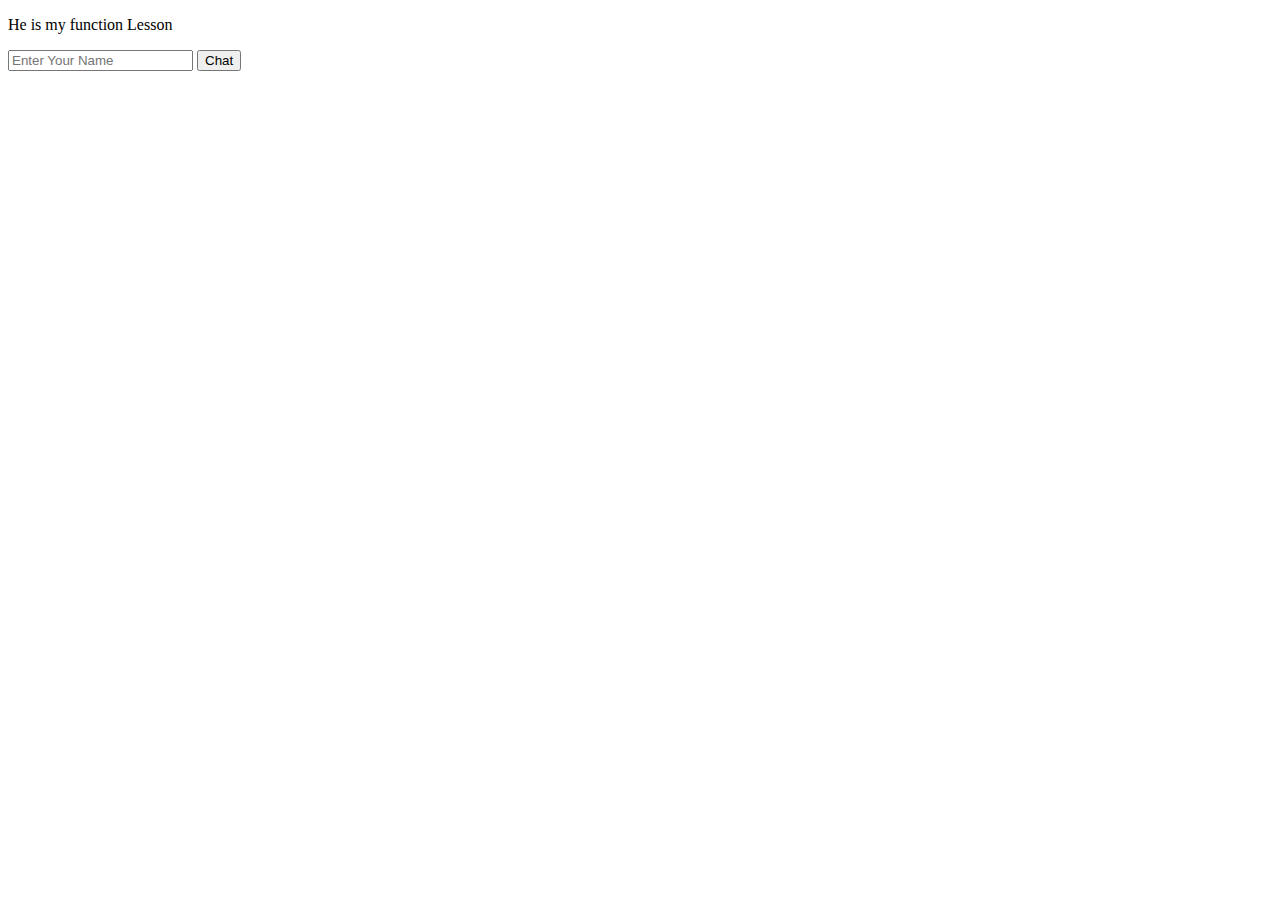
<file: index.html>
<!DOCTYPE html>
<html lang="en">
<head>
    <meta charset="UTF-8">
    <meta http-equiv="X-UA-Compatible" content="IE=edge">
    <meta name="viewport" content="width=device-width, initial-scale=1.0">
    <meta name="keywords" content="falafel,falalel,">
    <title>Document</title>
</head>
<body>
   
   
    <p>He is my function Lesson</p>
    <input type="" placeholder="Enter Your Name" id="name" value="">
    <button onclick="chatter()">Chat</button>
   
    <p id="result"></p>
    <p id="Hello"></p>
</body>
<script>
    
    function chatter()
    {
        if(document.getElementById('name').value =="what is your name?" ||
         document.getElementById('name').value =="what is your name" ||
          document.getElementById('name').value =="what is your name ?"
          || document.getElementById('name').value =="What is your name" )
        {
            document.getElementById('Hello').innerHTML = "my name is yousef" 
        }
        else if(document.getElementById('name').value =="How are You")
        {
            document.getElementById('Hello').innerHTML = "Fine thank you" 
        }
        else
        {
            document.getElementById('Hello').innerHTML = "I did not understand you" 
        }
        
    }

</script>
</html>
</file>
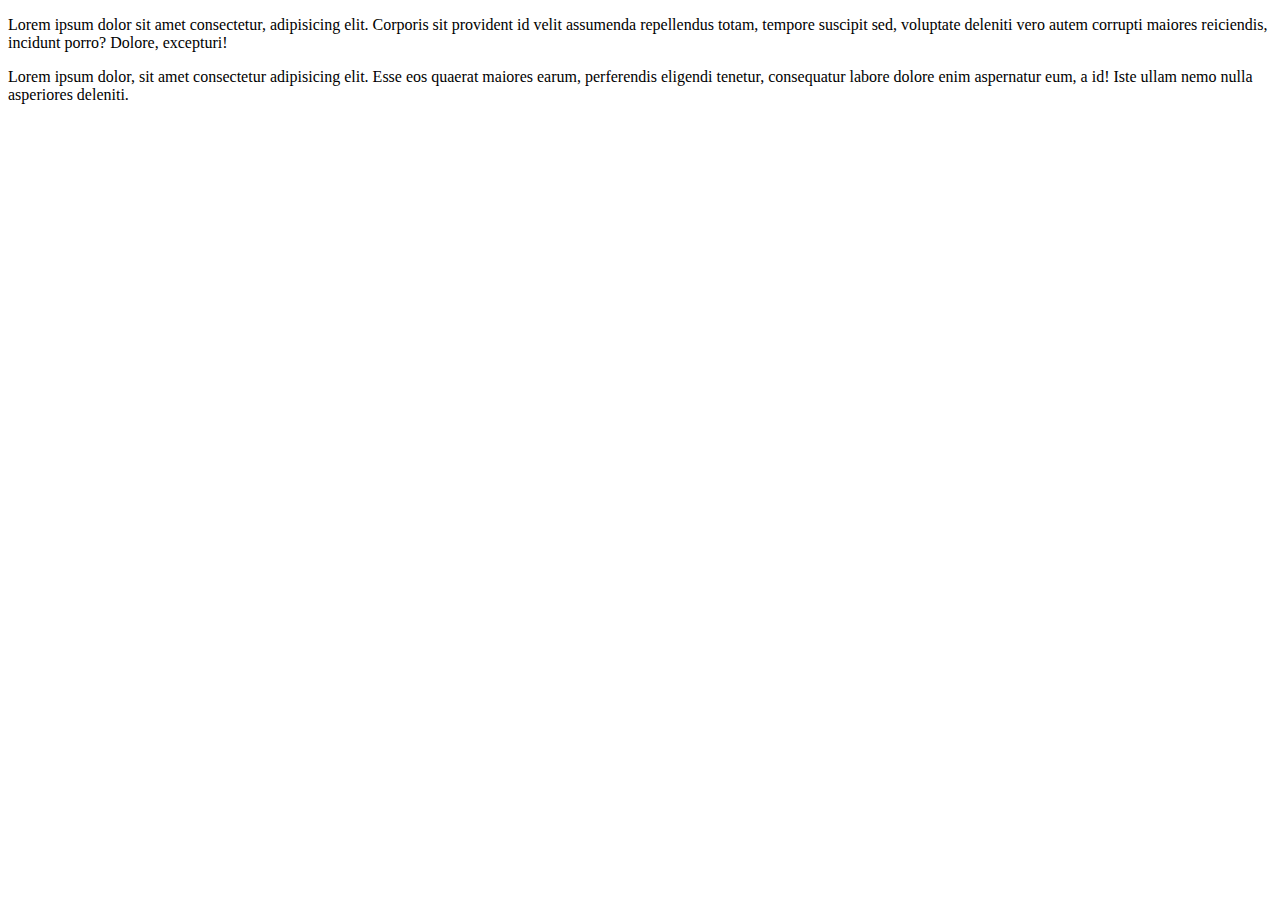
<file: ha1.html>
<!DOCTYPE html>
<html lang="en">
<head>
    <meta charset="UTF-8">
    <meta http-equiv="X-UA-Compatible" content="IE=edge">
    <meta name="viewport" content="width=device-width, initial-scale=1.0">
    <link rel="stylesheet" href="style.css">
    
    <title>HA1</title>
</head>
<body>
  <p>
    Lorem ipsum dolor sit amet consectetur, adipisicing elit. Corporis sit provident id velit assumenda repellendus totam, tempore suscipit sed, voluptate deleniti vero autem corrupti maiores reiciendis, incidunt porro? Dolore, excepturi!
  </p>  
  <p>
    Lorem ipsum dolor, sit amet consectetur adipisicing elit. Esse eos quaerat maiores earum, perferendis eligendi tenetur, consequatur labore dolore enim aspernatur eum, a id! Iste ullam nemo nulla asperiores deleniti.
  </p>
 
</body>

</html>
</file>
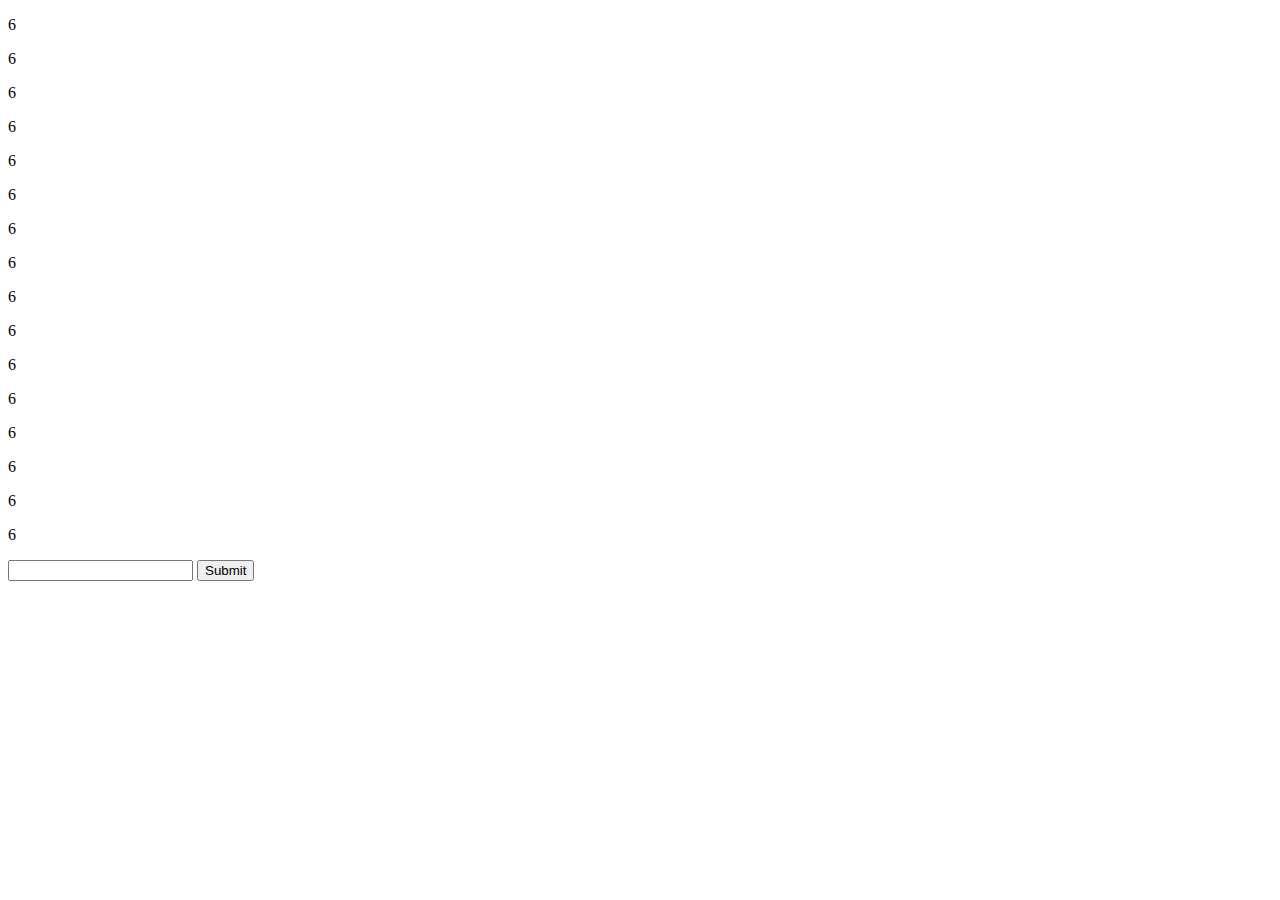
<file: kopfrechenen.html>
<!DOCTYPE html>
<html lang="en">
<head>
    <meta charset="UTF-8">
    <meta http-equiv="X-UA-Compatible" content="IE=edge">
    <meta name="viewport" content="width=device-width, initial-scale=1.0">
    <title>Rechner</title>
</head>
<body>
    <p id="nr"></p>
  
    <p id="result">6</p>
    <p id="result">6</p>
    <p id="result">6</p>
    <p id="result">6</p>
    <p id="result">6</p>
    <p id="result">6</p>
    <p id="result">6</p>
    <p id="result">6</p>
    <p id="result">6</p>
    <p id="result">6</p>
    <p id="result">6</p>
    <p id="result">6</p>
    <p id="result">6</p>
    <p id="result">6</p>
    <p id="result">6</p>
    <p id="result">6</p>
    <input type="number">
    <button>Submit</button>
    <script>

        function rechnen()
        {
           a =parseFloat(document.getElementById("nr1").value)  
           b =parseFloat(document.getElementById("nr2").value) 
           document.getElementById("result").innerHTML =a+b 
        }
    </script>
</body>
</html>
</file>
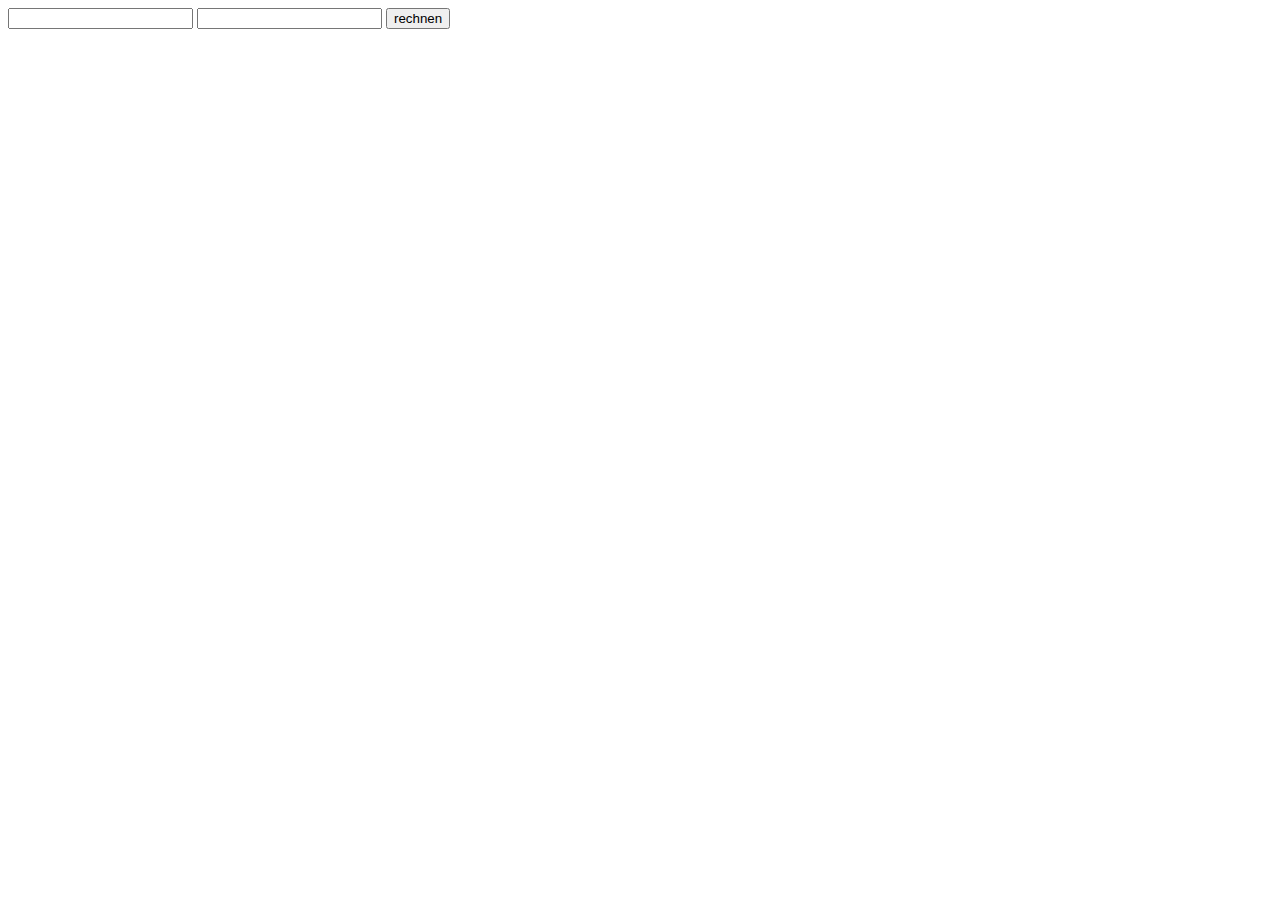
<file: rechnen.html>
<!DOCTYPE html>
<html lang="en">
<head>
    <meta charset="UTF-8">
    <meta http-equiv="X-UA-Compatible" content="IE=edge">
    <meta name="viewport" content="width=device-width, initial-scale=1.0">
    <title>Document</title>
</head>
<body>
    <input type="number" id="nr1">
    <input type="number" id="nr2">
    <button onclick="rechnen()"> rechnen</button>
    <p id="result"></p>
<script>
    function rechnen()
    {
        a = parseFloat(document.getElementById("nr1").value) 
        b = parseFloat(document.getElementById("nr2").value)
        document.getElementById("result").innerHTML = Math.random()
    }
</script>
</body>
</html>
</file>
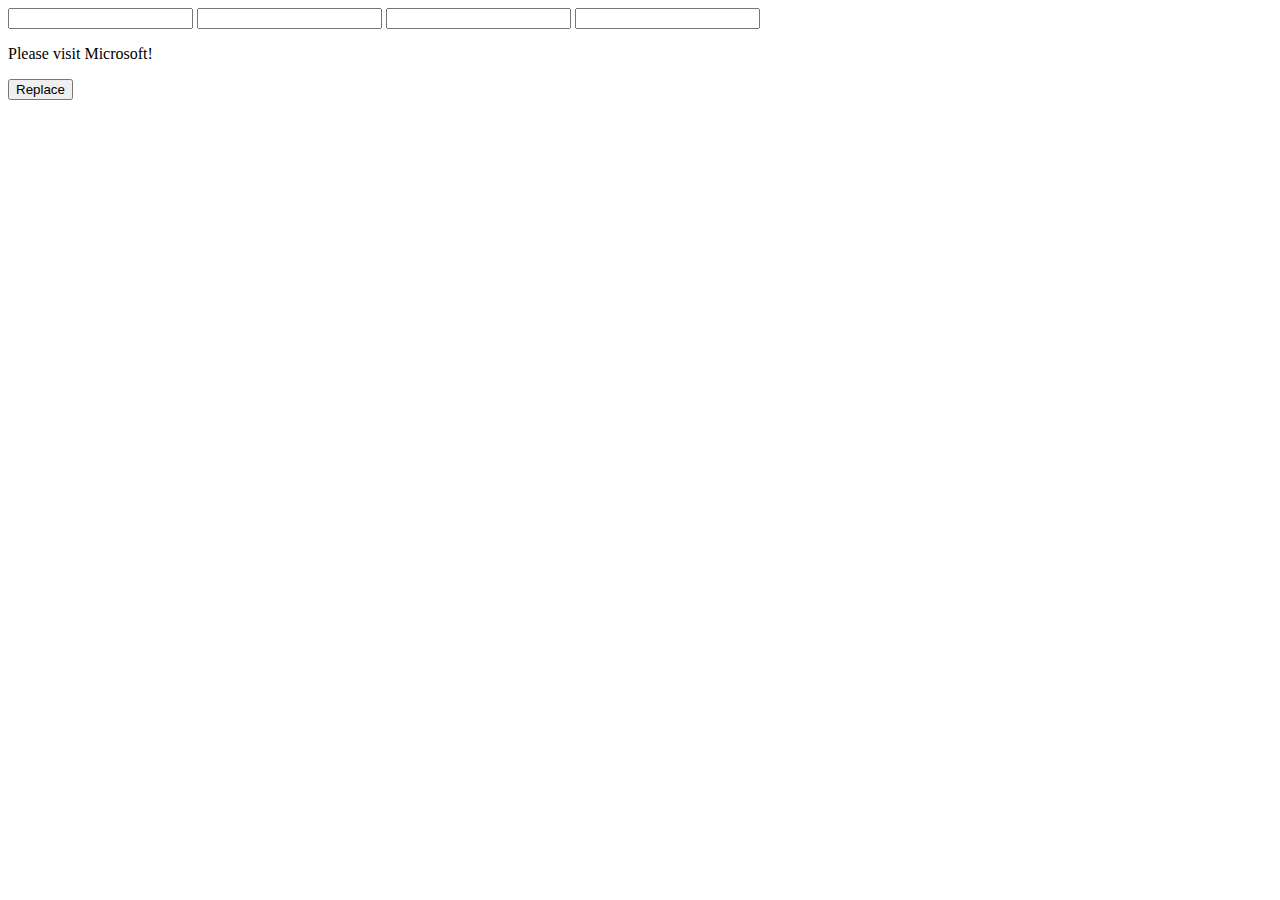
<file: regex.html>
<!DOCTYPE html>
<html lang="en">
<head>
    <meta charset="UTF-8">
    <meta http-equiv="X-UA-Compatible" content="IE=edge">
    <meta name="viewport" content="width=device-width, initial-scale=1.0">
    <title>Regex</title>
</head>
<body>
    <input type="text" id="text1" value="">
    <input type="text" id="text2" value="">
    <input type="text" id="text3" value="">
    <input type="number" id="number" value="">
    <p id="paragraph"> Please visit Microsoft!</p>
    <button onclick="Replace()">Replace </button>
</body>
<script>
    function Replace() 
    {
        let text = document.getElementById("text").value;
          paragraph = document.getElementById("paragraph").innerHTML;
        document.getElementById("paragraph").innerHTML = paragraph.replace("Microsoft",text)
        
    }
</script>
</html>
</file>
<file: style.css>
.main {
  
    background-color: rgb(219, 230, 197);
}
</file>
